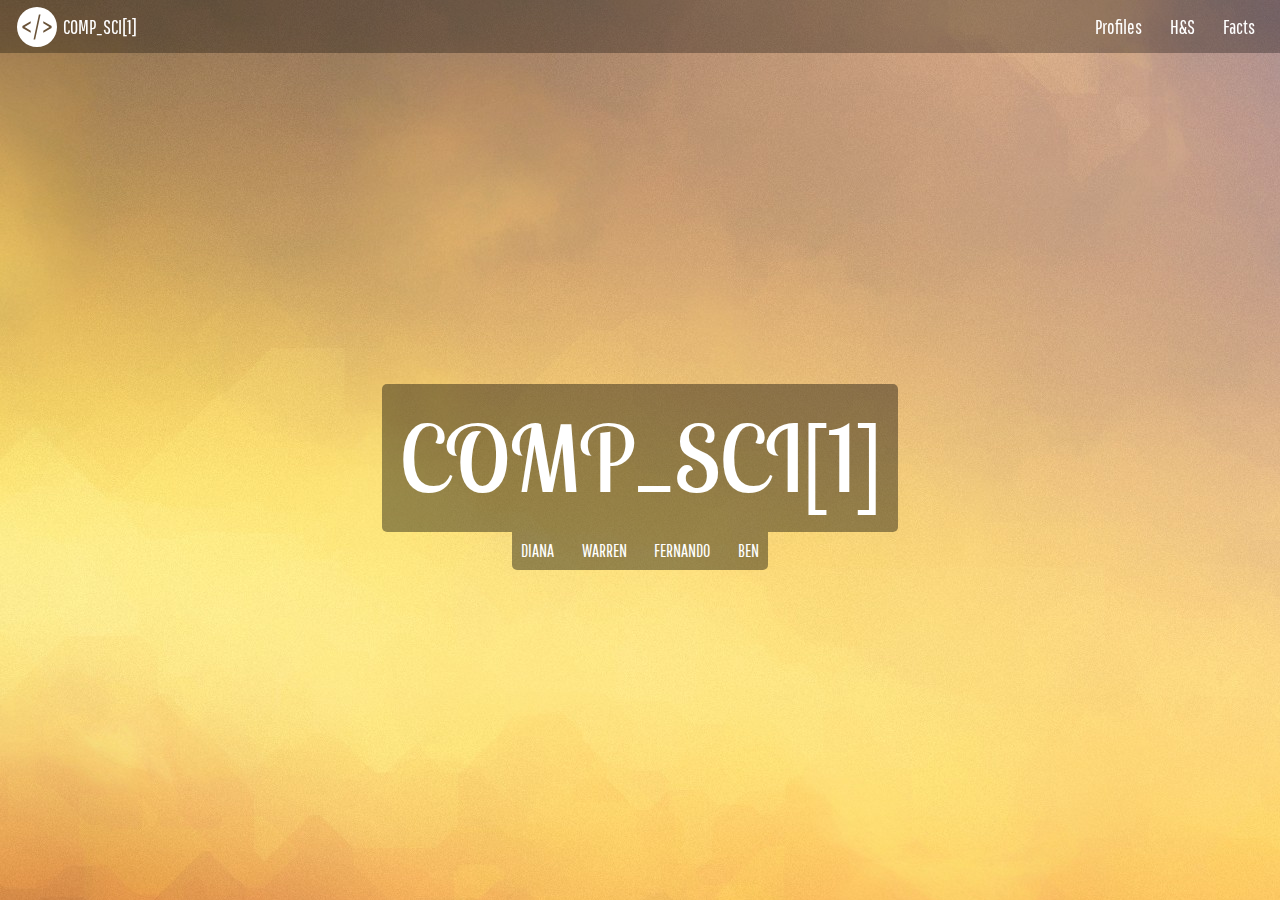
<file: index.html>
<!DOCTYPE html>
<html>
<head>
	<title>COMP_SCI[1]</title>
	<meta name="viewport" content="width=device-width, initial-scale=1.0">
	<link rel="stylesheet" type="text/css" href="https://fonts.googleapis.com/css?family=Pathway+Gothic+One">
	<link rel="stylesheet" type="text/css" href="https://fonts.googleapis.com/css?family=Lobster+Two:700">
	<link rel="stylesheet" type="text/css" href="css/style.css">
	<script src="javascript/jquery-2.2.3.min.js"></script>
	<script src="javascript/jquery.transit.min.js"></script>
	<script src="javascript/prefilter.js"></script>
	<script src="javascript/script-loader.js"></script>
</head>
<body>
<div id="container">
	<div id="header_wrapper">
		<div id="header">
			<div id="logo">
				<a href="#" class="home"><img src="assets/logo.svg"></a>
			</div>
			<a href="#" class="home" id="header_title">COMP_SCI[1]</a>
			<div id="header_links">
				<a href="#" class="header_link" id="profiles">Profiles</a>&nbsp;<a href="#" class="header_link" id="health-and-safety">H&S</a>&nbsp;<a href="#" class="header_link" id="facts">Facts</a>
			</div>
		</div>
	</div>
	<div id="panel_a"></div>
	<div id="panel_b"></div>
</div>
</body>
</html>
</file>
<file: css/style.css>
/* The following website was used to learn about Flexbox: https://scotch.io/tutorials/a-visual-guide-to-css3-flexbox-properties */
* {
	box-sizing: border-box;
	margin: 0;
	padding: 0;
	word-wrap: break-word;
}
body {
	font-family: arial, sans-serif;
	color: #FFFFFF;
	background: url("../assets/background.jpg") fixed;
}
a {
	color: #FFFFFF;
	text-decoration: none;
}
ul {
	list-style: inside;
}
div#header_wrapper {
	position: fixed;
	width: 100%;
	z-index: 100;
}
div#header {
	display: flex;
	height: 3.2rem;
	padding: 0 1rem 0 1rem;
	align-items: center;
	font-family: "Pathway Gothic One", sans-serif;
	font-size: 1.2rem;
	background-color: rgba(1, 1, 1, 0.3);
}
div#logo {
	flex: 0 0 2.4rem;
	margin-right: 0.41rem;
}
div#logo img {
	display: block;
	width: 100%;
}
div#header_links {
	flex: 1 0 auto;
	text-align: right;
	word-spacing: 0.5rem;
}
a.header_link {
	display: inline-block;
	padding: 0.5rem;
	border-radius: 0.4rem;
}
div#panel_a {
	display: flex;
	flex: 1 0 auto;
	flex-direction: column;
	padding-top: 3.2rem;
}
div#panel_b {
	display: none;
	flex: 1 0 auto;
	flex-direction: column;
	padding-top: 3.2rem;
}
div#centered_column_container {
	display: flex;
	flex-direction: column;
	flex: 1 0 auto;
	justify-content: center;
	align-items: center;
}
@media (orientation:landscape) {
	div#centered_row_container {
		display: flex;
		flex: 1 0 auto;
		justify-content: center;
		align-items: center;
	}
}
@media (orientation:portrait) {
	div#centered_row_container {
		display: flex;
		flex-direction: column;
		flex: 1 0 auto;
		justify-content: center;
		align-items: center;
	}
}
div#container {
	display: flex;
	flex-direction: column;
	min-height: 100vh;
	overflow-x: hidden;
}
span#topic_title {
	padding: 1rem;
	font-family: "Lobster Two", cursive;
	font-size: 5.5rem;
	background-color: rgba(0, 0, 0, 0.4);
	border-radius: 0.3rem;
}
span#group_members {
	padding: 0.5rem;
	word-spacing: 1.5rem;
	font-family: "Pathway Gothic One", sans-serif;
	font-size: 1.1rem;
	background-color: rgba(0, 0, 0, 0.4);
	border-radius: 0 0 0.3rem 0.3rem;
}
@media (orientation:landscape) {
	div#content_container {
		display: flex;
		flex-direction: column;
		width: 70rem;
		max-width: 80vw;
		align-self: center;
		align-items: center;
		margin-top: 1rem;
	}
}
@media (orientation:portrait) {
	div#content_container {
		display: flex;
		flex-direction: column;
		width: 90vw;
		align-self: center;
		align-items: center;
		margin-top: 1rem;
	}
}
div.page_title {
	width: 100%;
	margin-bottom: 0.6rem;
	padding: 0.75rem 0.5rem 0.75rem 0.5rem;
	font-size: 1.4rem;
	background-color: #535353;
	border-radius: 0.2rem;
}
div.content {
	width: 100%;
	margin-bottom: 0.6rem;
	border-radius: 0.2rem;
	overflow: hidden;
}
div.content_title {
	padding: 0.5rem;
	font-size: 1.2rem;
	background-color: #535353;
}
div.content_body {
	padding: 0.5rem;
	color: #272727;
	background-color: #F7F7F7;
}
div#profile_header {
	display: flex;
	margin-top: 8rem;
	padding: 0.5rem 2rem 0.5rem 2rem;
	align-items: center;
	font-family: "Pathway Gothic One", sans-serif;
	font-size: 1.2rem;
	background-color: rgba(1, 1, 1, 0.5);
}
div#profile_content {
	flex: 1 0 auto;
	background-color: #5E5E5E;
}
@media (orientation:landscape) and (max-resolution: 249dpi) {
	div.avatar {
		width: 12rem;
		height: 12rem;
		-webkit-transform: translateZ(0) scale(1.0, 1.0);
		margin: 0 1rem 0 1rem;
		border-radius: 6rem;
		overflow: hidden;
		-webkit-backface-visibility: hidden;
	}
}
@media (orientation:landscape) and (min-resolution: 250dpi) {
	div.avatar {
		width: 21vw;
		height: 21vw;
		-webkit-transform: translateZ(0) scale(1.0, 1.0);
		margin: 0 1.75vw 0 1.75vw;
		border-radius: 10vw;
		overflow: hidden;
		-webkit-backface-visibility: hidden;
	}
}
@media (orientation:portrait) {
	div.avatar {
		width: 12rem;
		height: 12rem;
		-webkit-transform: translateZ(0) scale(1.0, 1.0);
		margin: 0.5rem 0 0.5rem 0;
		border-radius: 6rem;
		overflow: hidden;
		-webkit-backface-visibility: hidden;
	}
}
div.avatar#small {
	width: 8rem;
	height: 8rem;
	margin: -6rem 1rem 0 0;
}
div.avatar img {
	width: 100%;
	height: 100%;
}
div.avatar_text_container {
	display: flex;
	justify-content: center;
	font-family: "Pathway Gothic One", sans-serif;
	font-size: 2.4rem;
	-webkit-text-stroke: 1px #000000;
}
img#UOM {
	width: 17rem;
	max-width: 34vw;
	height: 10rem;
	max-height: 20vw;
	border-radius: 0.4rem;
	margin-bottom: 0.6rem;
}
img#desktop_use {
	width: 25rem;
	max-width: 50vw;
	height: 25rem;
	max-height: 50vw;
	border-radius: 0.4rem;
}
@media (orientation:landscape) {
	@media (max-resolution: 99dpi) {
		html {
			font-size: 1.3vw;
		}
	}
	@media (min-resolution: 100dpi) and (max-resolution: 149dpi) {
		html {
			font-size: 1.45vw;
		}
	}
	@media (min-resolution: 150dpi) and (max-resolution: 199dpi) {
		html {
			font-size: 1.6vw;
		}
	}
	@media (min-resolution: 200dpi) and (max-resolution: 249dpi) {
		html {
			font-size: 1.75vw;
		}
	}
	@media (min-resolution: 250dpi) and (max-resolution: 299dpi) {
		html {
			font-size: 1.9vw;
		}
	}
	@media (min-resolution: 300dpi) and (max-resolution: 349dpi) {
		html {
			font-size: 2.05vw;
		}
	}
	@media (min-resolution: 350dpi) and (max-resolution: 399dpi) {
		html {
			font-size: 2.2vw;
		}
	}
	@media (min-resolution: 400dpi) and (max-resolution: 449dpi) {
		html {
			font-size: 2.35vw;
		}
	}
	@media (min-resolution: 450dpi) and (max-resolution: 499dpi) {
		html {
			font-size: 2.5vw;
		}
	}
	@media (min-resolution: 500dpi) {
		html {
			font-size: 2.65vw;
		}
	}
}
@media (orientation:portrait) {
	@media (max-resolution: 99dpi) {
		html {
			font-size: 1.8vw;
		}
	}
	@media (min-resolution: 100dpi) and (max-resolution: 149dpi) {
		html {
			font-size: 1.95vw;
		}
	}
	@media (min-resolution: 150dpi) and (max-resolution: 199dpi) {
		html {
			font-size: 2.1vw;
		}
	}
	@media (min-resolution: 200dpi) and (max-resolution: 249dpi) {
		html {
			font-size: 2.25vw;
		}
	}
	@media (min-resolution: 250dpi) and (max-resolution: 299dpi) {
		html {
			font-size: 2.4vw;
		}
	}
	@media (min-resolution: 300dpi) and (max-resolution: 349dpi) {
		html {
			font-size: 2.55vw;
		}
	}
	@media (min-resolution: 350dpi) and (max-resolution: 399dpi) {
		html {
			font-size: 2.7vw;
		}
	}
	@media (min-resolution: 400dpi) and (max-resolution: 449dpi) {
		html {
			font-size: 2.85vw;
		}
	}
	@media (min-resolution: 450dpi) and (max-resolution: 499dpi) {
		html {
			font-size: 3vw;
		}
	}
	@media (min-resolution: 500dpi) {
		html {
			font-size: 3.15vw;
		}
	}
}
</file>
